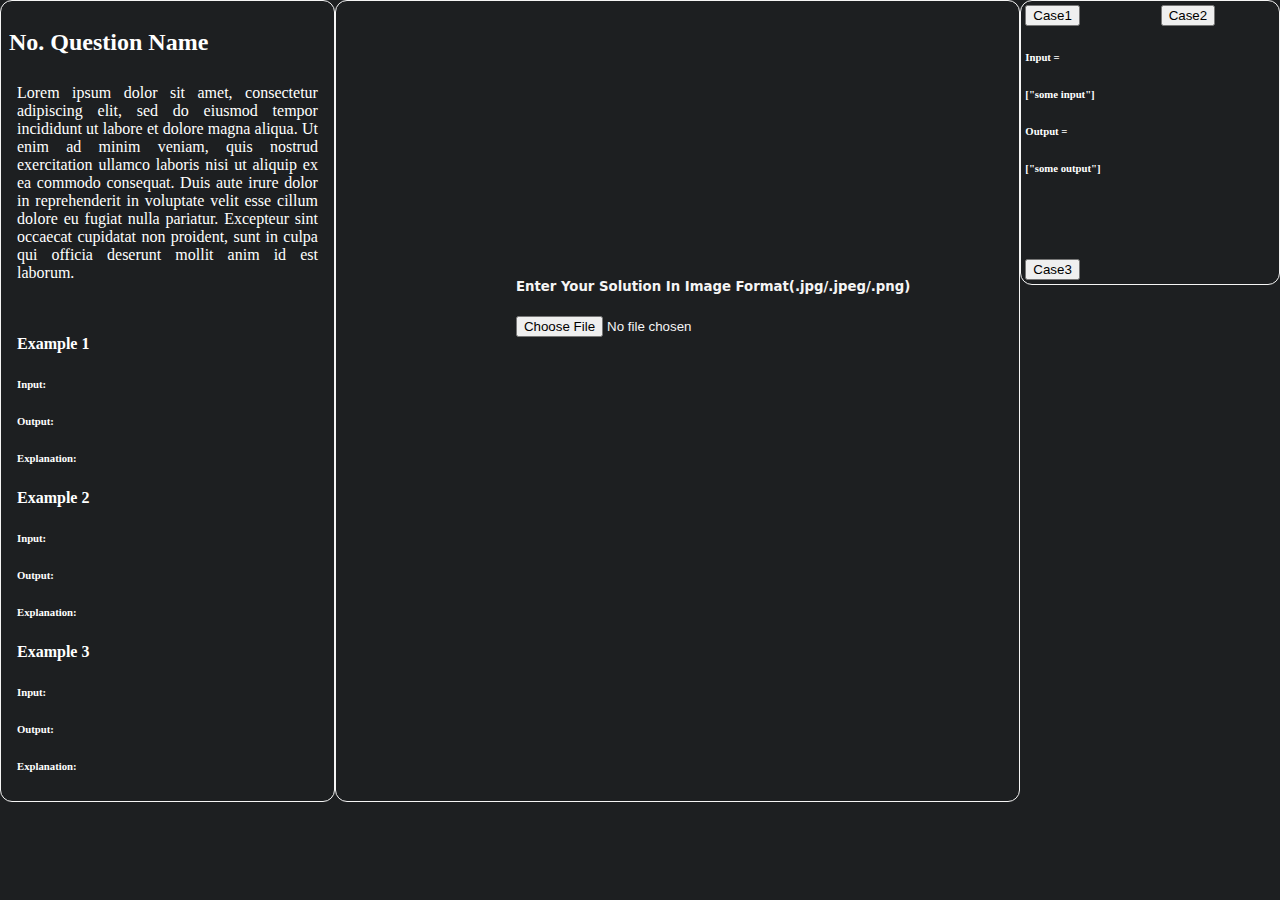
<file: codeeditor/index.html>
<!DOCTYPE html>
<html lang="en">
  <head>
    <meta charset="UTF-8" />
    <meta name="viewport" content="width=device-width, initial-scale=1.0" />
    <title>Code Editor</title>
    <link href="style.css" rel="stylesheet" />
  </head>
  <body>
    <div class="main">
    <div class="leftsplit">
   
    <div class="question">
      <h2>No. Question Name</h2>
      <p class="questiondescription">
        Lorem ipsum dolor sit amet, consectetur adipiscing elit, sed do eiusmod
        tempor incididunt ut labore et dolore magna aliqua. Ut enim ad minim
        veniam, quis nostrud exercitation ullamco laboris nisi ut aliquip ex ea
        commodo consequat. Duis aute irure dolor in reprehenderit in voluptate
        velit esse cillum dolore eu fugiat nulla pariatur. Excepteur sint
        occaecat cupidatat non proident, sunt in culpa qui officia deserunt
        mollit anim id est laborum.
      </p>
      <div class="samplecases">
      <h4>Example 1</h4>
        <p>
            <h6>Input:</h6>
            <h6>Output:</h6>
            <h6>Explanation:</h6>
        </p>
        <h4>Example 2</h4>
        <p>
            <h6>Input:</h6>
            <h6>Output:</h6>
            <h6>Explanation:</h6>
        </p>
        <h4>Example 3</h4>
        <p>
            <h6>Input:</h6>
            <h6>Output:</h6>
            <h6>Explanation:</h6>
        </p>
      </div>
    </div>
    </div>
    <div class="rightsplit">
    
        <h5>Enter Your Solution In Image Format(.jpg/.jpeg/.png)</h5>
        <input type ="file" name ="file">
    
    </div>
    <div class="testcases">
    
    <div class="case1">
      <button class="case1button">Case1</button>
      <div class="case1input">
        <h6>Input = </h6>
        <div class="case1box">
        <h6>["some input"]</h6>
        </div>
      </div>
      <div class="case1output">
        <h6>Output = </h6>
        <div class="case1box">
        <h6>["some output"]</h6>
        </div>
      </div>
    </div>
    <div class="case2">
      <button class="case2button">Case2</button>
      <div class="case2input">
        <h6>Input = </h6>
        <div class="case2box">
        <h6>["Some Input"]</h6>
        </div>
      </div> 
      <div class="case2output">
        <h6>Output = </h6>
        <div class="case2box">
        <h6>["Some Output"]</h6>
        </div>
      </div> 
    </div>
    <div class="case3">
      <button class="case3button">Case3</button>
      <div class="case3input">
        <h6>Input = </h6>
        <div class="case3box">
        <h6>["Some Input"]</h6>
        </div>
      </div>
      <div class="case3output">
        <h6>Output = </h6>
        <div class="case3box">
        <h6>["Some Output"]</h6>
        </div>
      </div>
    </div>

    
    </div>
    </div>
    <script src="index.js"></script>
  </body>
</html>
</file>
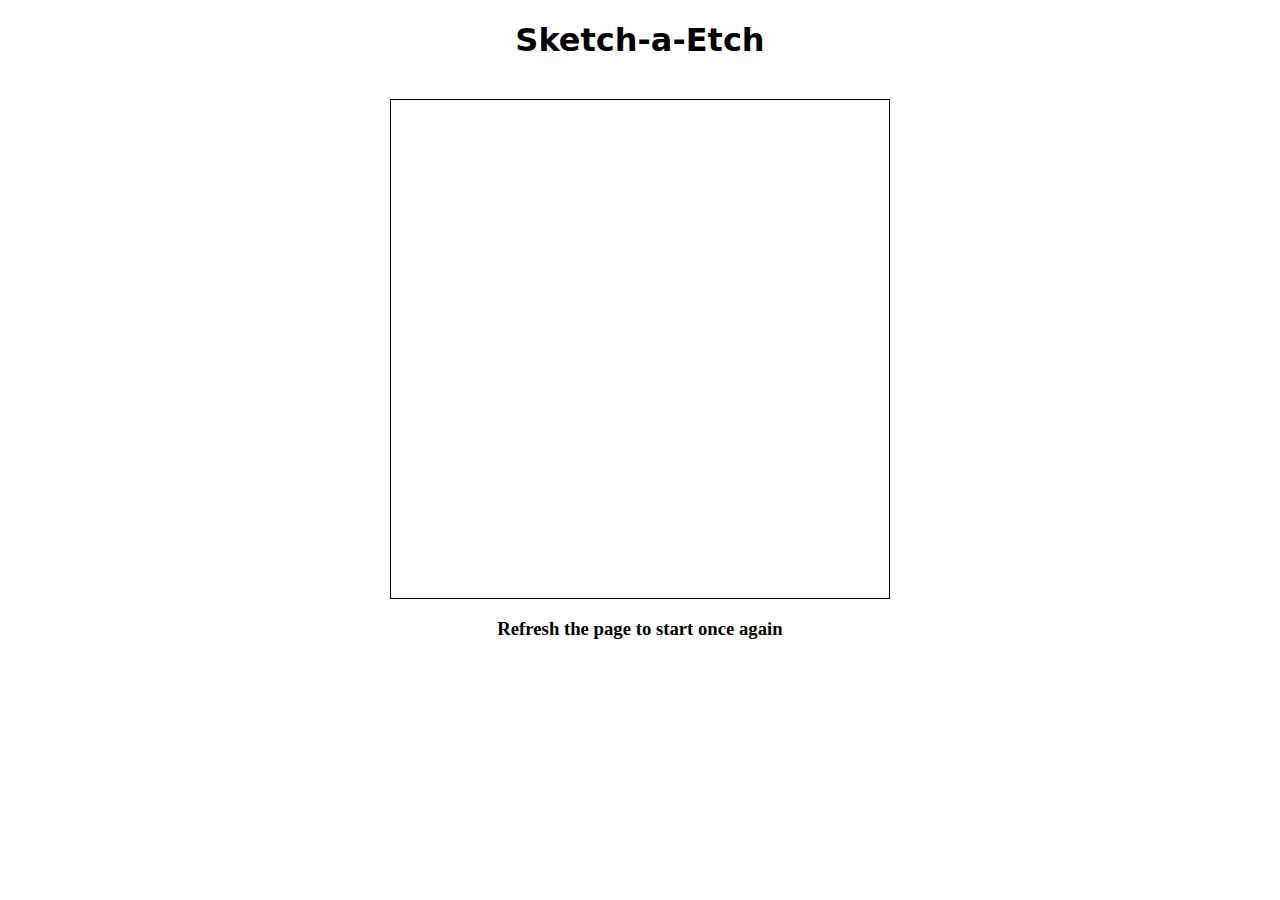
<file: Etch-a-Sketch/index.html>
<!DOCTYPE html>
<html lang="en">
  <head>
    <meta charset="UTF-8" />
    <meta name="viewport" content="width=device-width, initial-scale=1.0" />
    <title>Etch-a-Sketch</title>
    <link href="styles.css" rel="stylesheet" />
    <script src="https://code.jquery.com/jquery-3.6.4.min.js"></script>
  </head>
  <body>
    <div class="title">
      <h1>Sketch-a-Etch</h1>
      <table class="grid"></table>
      <h3>Refresh the page to start once again</h3>
    </div>

    <script src="index.js"></script>
  </body>
</html>
</file>
<file: codeeditor/style.css>
header {
  display: flex;
  padding: 8px;
}
.main {
  display: flex;
}
.description {
  display: flexbox;
  font-family: system-ui, -apple-system, BlinkMacSystemFont, "Segoe UI", Roboto,
    Oxygen, Ubuntu, Cantarell, "Open Sans", "Helvetica Neue", sans-serif;
  color: whitesmoke;
  margin-right: 20px;
}

body {
  width: 100%;
  height: 100%;
  display: flexbox;
  background-color: #1d1f21;
  color: white;
  margin: 0px;
  padding: 0px;
}
.question {
  display: flexbox;
  p {
    display: flexbox;
  }
  padding: 8px;
}
.samplecases {
  display: flexbox;
  padding: 8px;
}
.questiondescription {
  text-align: justify;
  margin-left: 0px;
  padding: 8px;

  display: flexbox;
}
.leftsplit {
  height: 100%;
  max-height: 800px;

  scrollbar-color: dark;
  width: 40%;
  float: left;
  position: relative;
  border: 1px solid whitesmoke;
  border-radius: 12px;
  display: flexbox;
}
.rightsplit {
  width: 60%;
  float: right;
  padding: 4px;
  position: relative;
  border: 1px solid whitesmoke;
  border-radius: 12px;
  padding-left: 180px;
  padding-top: 20%;

  display: flexbox;
  align-items: center;
  justify-content: center;
  font-family: system-ui, -apple-system, BlinkMacSystemFont, "Segoe UI", Roboto,
    Oxygen, Ubuntu, Cantarell, "Open Sans", "Helvetica Neue", sans-serif;
  color: whitesmoke;
}

.testcases {
  height: 100%;
  width: 30%;
  display: flex;
  flex-wrap: wrap;
  gap: 60px;
  padding: 4px;
  border: 1px solid whitesmoke;
  border-radius: 12px;
}
.case1 {
  display: flexbox;
  align-items: center;
  justify-content: center;
}
.case2 {
  display: flexbox;
}
.case3 {
  display: flexbox;
}

.case2input {
  display: none;

  width: 100%;
}
.case3input {
  display: none;

  width: 100%;
}
.case2output {
  display: none;

  width: 100%;
}
.case3output {
  display: none;
  width: 100%;
}
</file>
<file: Etch-a-Sketch/styles.css>
.title {
  display: flexbox;
  align-items: center;
  text-align: center;

  h1 {
    font-family: system-ui, -apple-system, BlinkMacSystemFont, "Segoe UI",
      Roboto, Oxygen, Ubuntu, Cantarell, "Open Sans", "Helvetica Neue",
      sans-serif;
    align-items: center;
    text-align: center;
    margin-bottom: 40px;
  }
  button {
    padding: 12px;
    border-radius: 8px;
    border: 2px solid black;
    font-size: 14px;
    font-weight: bold;
    margin-bottom: 60px;
  }
  .grid {
    border: 1px solid black;
    width: 500px;
    height: 500px;
    border-spacing: 0.5px;
    margin-left: auto;
    margin-right: auto;
  }
}
</file>
